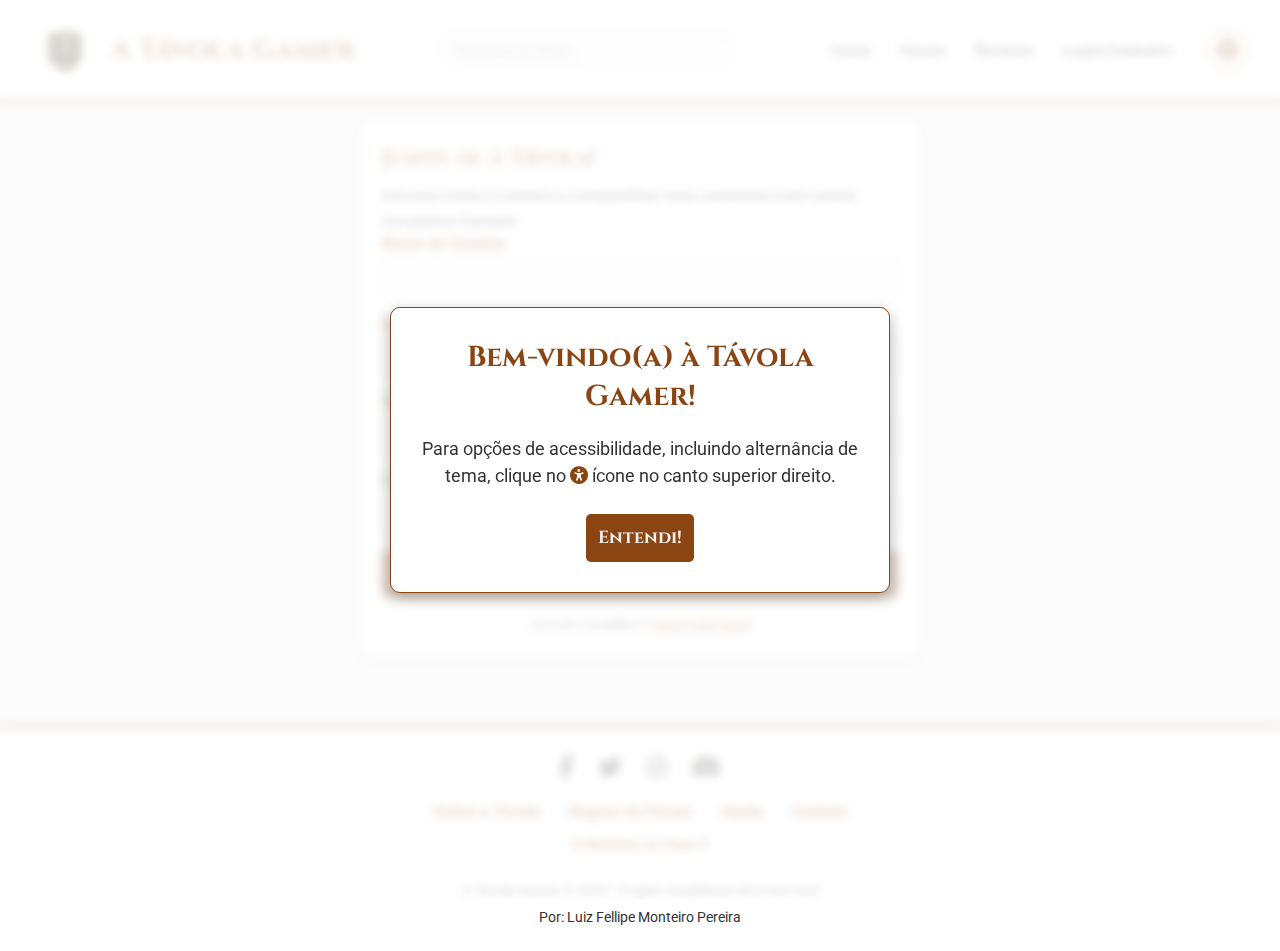
<file: cadastro.html>
<!DOCTYPE html>
<html lang="pt-BR">
<head>
  <meta charset="UTF-8">
  <meta name="viewport" content="width=device-width, initial-scale=1.0">
  <title>Cadastro - A Távola Gamer</title>
  <link href="https://fonts.googleapis.com/css2?family=Cinzel:wght@400;700&family=Roboto:wght@300;400;700&display=swap" rel="stylesheet">
  <link rel="stylesheet" href="https://cdnjs.cloudflare.com/ajax/libs/font-awesome/6.5.2/css/all.min.css">
  <link rel="stylesheet" href="css/style.css">
</head>
<body>
  <header id="topo">
    <div class="logo-nome">
      <img src="imgs/Logo.png" alt="Logo A Távola Gamer">
      <h1>A Távola Gamer</h1>
    </div>
    <div class="busca">
      <input type="text" placeholder="Pesquisar no fórum...">
    </div>
    <nav>
      <a href="index.html">Início</a>
      <a href="#">Fórum</a>
      <a href="#">Reviews</a>
      <a href="cadastro.html">Login/Cadastro</a>
    </nav>
    <button id="accessibility-toggle" aria-label="Abrir menu de acessibilidade" title="Acessibilidade">
        <i class="fas fa-universal-access"></i>
    </button>
  </header>

  <div class="container">
    <main style="width: 100%; max-width: 600px; margin: auto;">
      <div class="postagem form-container">
        <h2>Junte-se à Távola!</h2>
        <p>Crie sua conta e comece a compartilhar suas aventuras com outros Cavaleiros Gamers!</p>
        
<form id="registration-form">
          <div class="form-group">
            <label for="username">Nome de Usuário</label>
            <input type="text" id="username" name="username" required>
          </div>
          <div class="form-group">
            <label for="email">E-mail</label>
            <input type="email" id="email" name="email" required>
          </div>
          <div class="form-group">
            <label for="password">Senha</label>
            <input type="password" id="password" name="password" required>
          </div>
          <div class="form-group">
            <label for="confirm-password">Confirmar Senha</label>
            <input type="password" id="confirm-password" name="confirm-password" required>
          </div>

          
<p id="form-message"></p>

          <button type="submit" class="btn-submit">Criar Conta</button>
        </form>
        <p class="login-redirect">Já é um Cavaleiro? <a href="#">Faça Login aqui!</a></p>
      </div>
    </main>
  </div>

  <footer>
    <div class="social-icons">
      <a href="#" aria-label="Facebook da Távola Gamer"><i class="fab fa-facebook-f"></i></a>
      <a href="#" aria-label="Twitter da Távola Gamer"><i class="fab fa-twitter"></i></a>
      <a href="#" aria-label="Instagram da Távola Gamer"><i class="fab fa-instagram"></i></a>
      <a href="#" aria-label="Discord da Távola Gamer"><i class="fab fa-discord"></i></a>
    </div>
    <nav>
      <a href="sobre.html">Sobre a Távola</a>
      <a href="#">Regras do Fórum</a>
      <a href="#">Ajuda</a>
      <a href="#">Contato</a>
    </nav>
    <p><a href="#topo" id="voltar-topo-link">⬆ Retornar ao Topo ⬆</a></p>
    <br>
    <p>A Távola Gamer © 2025 - Projeto Acadêmico de Front-End</p>
    <p>Por: Luiz Fellipe Monteiro Pereira</p>
  </footer>

  <div id="accessibility-menu" class="accessibility-menu">
      <div class="accessibility-content">
          <button class="close-btn" aria-label="Fechar menu de acessibilidade" title="Fechar">
              <i class="fas fa-times"></i>
          </button>
          <h2>Opções de Acessibilidade</h2>
          <div class="accessibility-option">
              <span>Modo de Tema:</span>
              <button id="theme-toggle-menu" class="btn-acessibilidade" aria-label="Alternar tema claro/escuro" title="Alternar tema">
                  <i class="fas fa-moon"></i> Modo Escuro
              </button>
          </div>
          <p class="menu-info">Suas preferências de tema são salvas para sua próxima visita.</p>
      </div>
  </div>

  <div id="welcome-message" class="welcome-message">
      <div class="welcome-content">
          <h3>Bem-vindo(a) à Távola Gamer!</h3>
          <p>Para opções de acessibilidade, incluindo alternância de tema, clique no <i class="fas fa-universal-access"></i> ícone no canto superior direito.</p>
          <button id="close-welcome" class="btn-submit">Entendi!</button>
      </div>
  </div>

  <script src="js/script.js" defer></script>
</body>
</html>
</file>
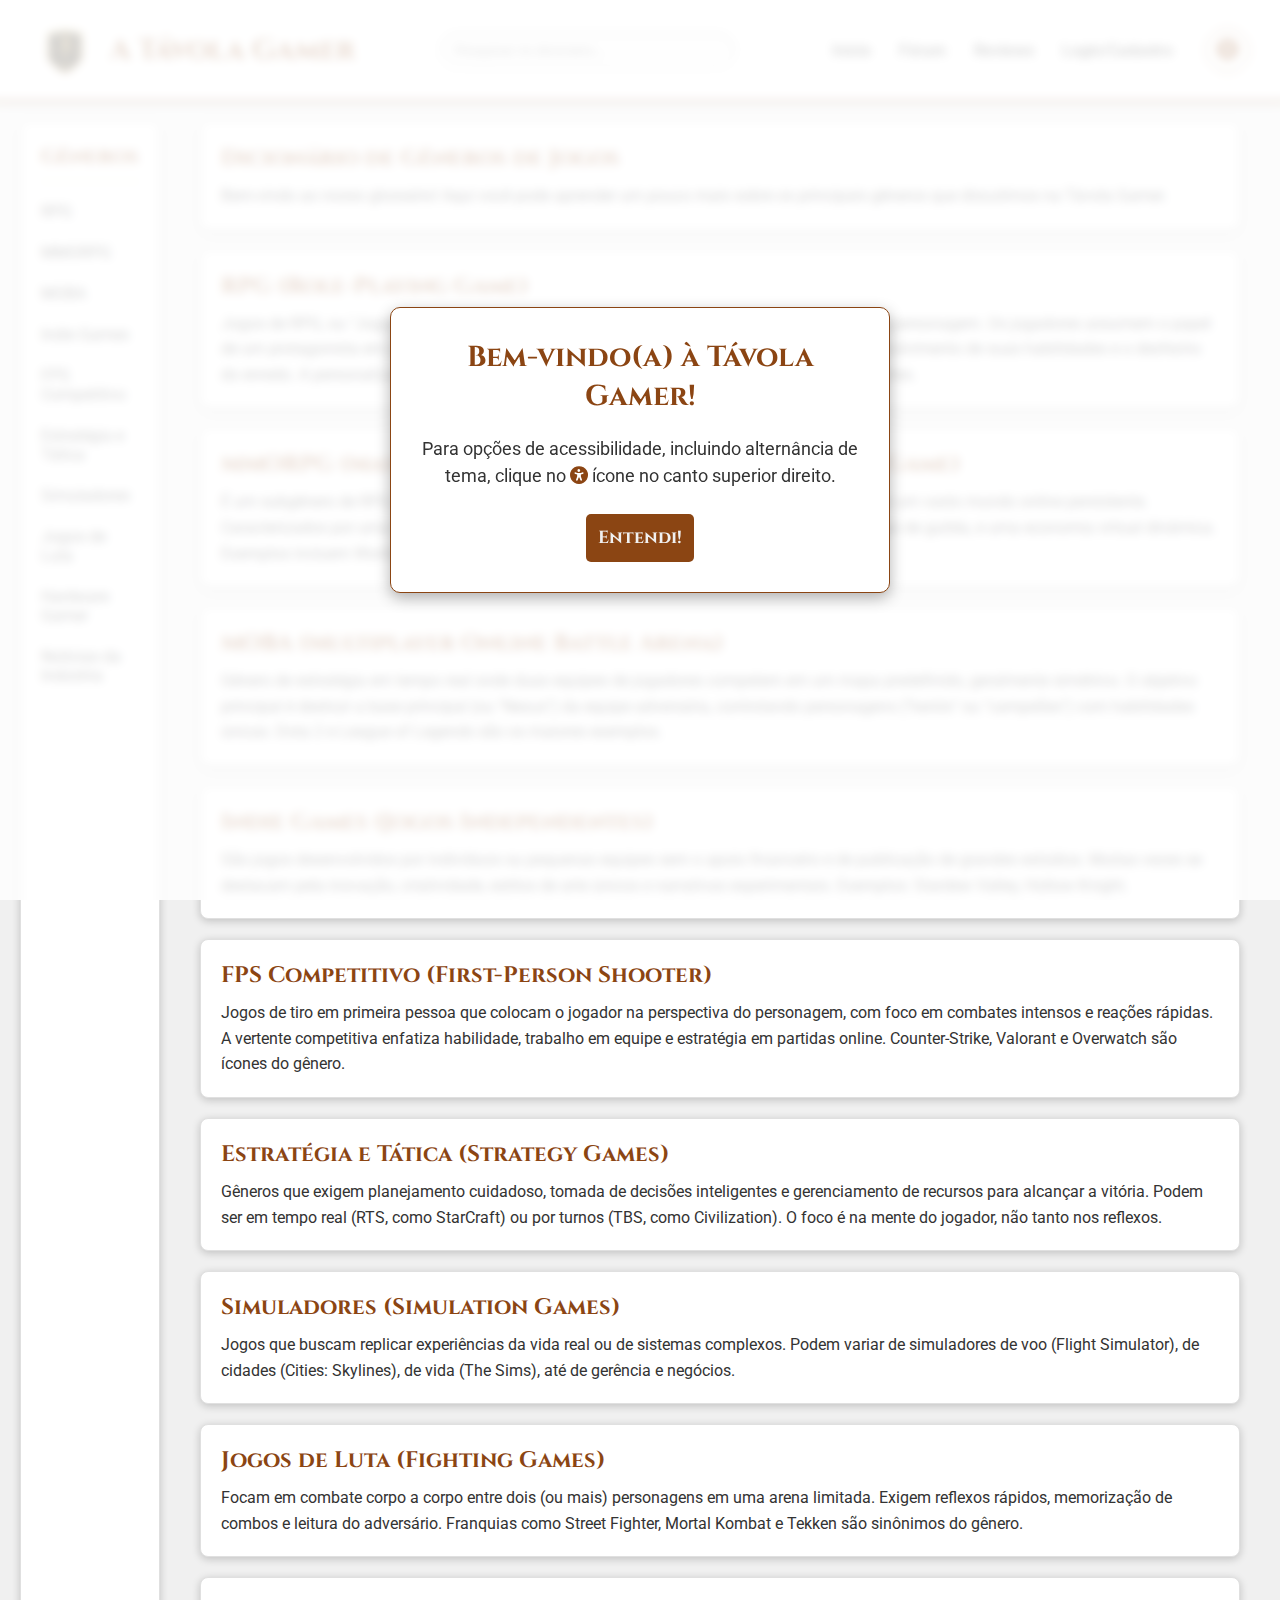
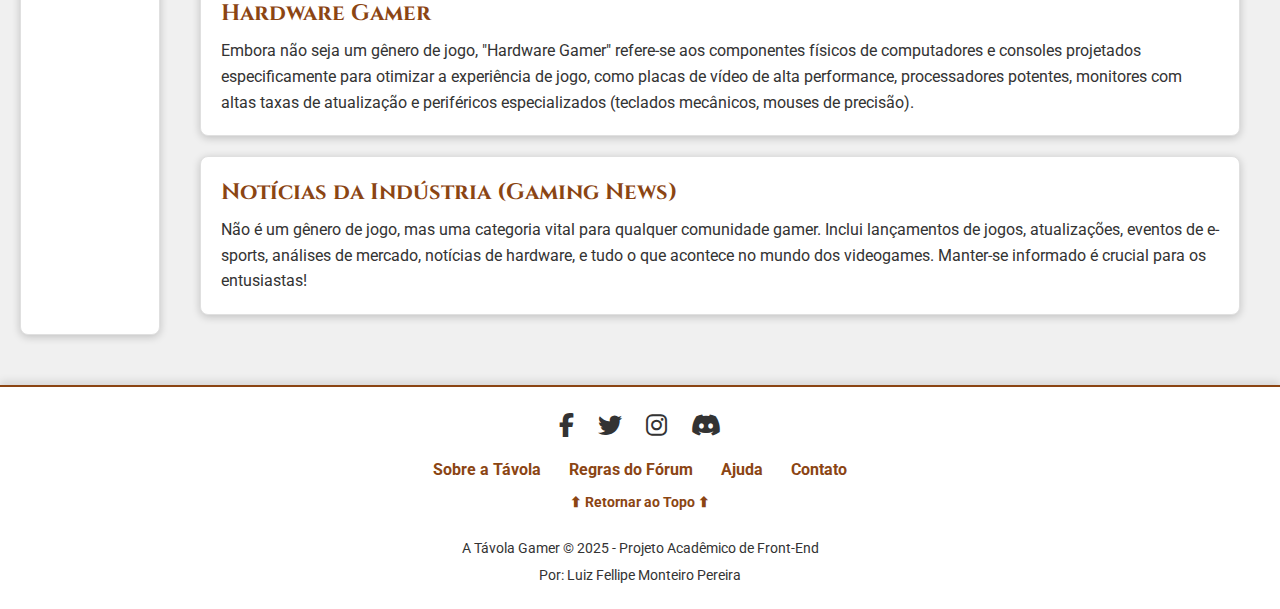
<file: categorias.html>
<!DOCTYPE html>
<html lang="pt-BR">
<head>
  <meta charset="UTF-8">
  <meta name="viewport" content="width=device-width, initial-scale=1.0">
  <title>Dicionário Gamer - A Távola Gamer</title>
  <link href="https://fonts.googleapis.com/css2?family=Cinzel:wght@400;700&family=Roboto:wght@300;400;700&display=swap" rel="stylesheet">
  <link rel="stylesheet" href="https://cdnjs.cloudflare.com/ajax/libs/font-awesome/6.5.2/css/all.min.css">
  <link rel="stylesheet" href="css/style.css">
</head>
<body>
  <header id="topo">
    <div class="logo-nome">
      <img src="imgs/Logo.png" alt="Logo A Távola Gamer">
      <h1>A Távola Gamer</h1>
    </div>
    <div class="busca">
      <input type="text" placeholder="Pesquisar no dicionário...">
    </div>
    <nav>
      <a href="index.html">Início</a>
      <a href="#">Fórum</a>
      <a href="#">Reviews</a>
      <a href="cadastro.html">Login/Cadastro</a>
    </nav>
    <button id="accessibility-toggle" aria-label="Abrir menu de acessibilidade" title="Acessibilidade">
        <i class="fas fa-universal-access"></i>
    </button>
  </header>

  <div class="container">
    <aside>
      <h2>Gêneros</h2>
      <ul>
        <li><a href="#rpg">RPG</a></li>
        <li><a href="#mmo">MMORPG</a></li>
        <li><a href="#moba">MOBA</a></li>
        <li><a href="#indie">Indie Games</a></li>
        <li><a href="#fps">FPS Competitivo</a></li>
        <li><a href="#estrategia">Estratégia e Tática</a></li>
        <li><a href="#simuladores">Simuladores</a></li>
        <li><a href="#luta">Jogos de Luta</a></li>
        <li><a href="#hardware">Hardware Gamer</a></li>
        <li><a href="#noticias">Notícias da Indústria</a></li>
      </ul>
    </aside>

    <main>
      <div class="postagem">
        <h2>Dicionário de Gêneros de Jogos</h2>
        <p>Bem-vindo ao nosso glossário! Aqui você pode aprender um pouco mais sobre os principais gêneros que discutimos na Távola Gamer.</p>
      </div>

      <div class="postagem" id="rpg">
        <h3>RPG (Role-Playing Game)</h3>
        <p>Jogos de RPG, ou "Jogo de Interpretação de Papéis", focam na imersão e na progressão de um personagem. Os jogadores assumem o papel de um protagonista em um mundo ficcional, tomando decisões que afetam a história, o desenvolvimento de suas habilidades e o desfecho do enredo. A personalização do personagem e a narrativa profunda são características marcantes.</p>
      </div>

      <div class="postagem" id="mmo">
        <h3>MMORPG (Massively Multiplayer Online Role-Playing Game)</h3>
        <p>É um subgênero de RPG que permite que milhares de jogadores interajam simultaneamente em um vasto mundo online persistente. Caracterizados por uma forte componente social, missões em grupo (raids, dungeons), sistemas de guilda, e uma economia virtual dinâmica. Exemplos incluem World of Warcraft e Final Fantasy XIV.</p>
      </div>

      <div class="postagem" id="moba">
        <h3>MOBA (Multiplayer Online Battle Arena)</h3>
        <p>Gênero de estratégia em tempo real onde duas equipes de jogadores competem em um mapa predefinido, geralmente simétrico. O objetivo principal é destruir a base principal (ou "Nexus") da equipe adversária, controlando personagens ("heróis" ou "campeões") com habilidades únicas. Dota 2 e League of Legends são os maiores exemplos.</p>
      </div>

      <div class="postagem" id="indie">
        <h3>Indie Games (Jogos Independentes)</h3>
        <p>São jogos desenvolvidos por indivíduos ou pequenas equipes sem o apoio financeiro e de publicação de grandes estúdios. Muitas vezes se destacam pela inovação, criatividade, estilos de arte únicos e narrativas experimentais. Exemplos: Stardew Valley, Hollow Knight.</p>
      </div>

      <div class="postagem" id="fps">
        <h3>FPS Competitivo (First-Person Shooter)</h3>
        <p>Jogos de tiro em primeira pessoa que colocam o jogador na perspectiva do personagem, com foco em combates intensos e reações rápidas. A vertente competitiva enfatiza habilidade, trabalho em equipe e estratégia em partidas online. Counter-Strike, Valorant e Overwatch são ícones do gênero.</p>
      </div>

      <div class="postagem" id="estrategia">
        <h3>Estratégia e Tática (Strategy Games)</h3>
        <p>Gêneros que exigem planejamento cuidadoso, tomada de decisões inteligentes e gerenciamento de recursos para alcançar a vitória. Podem ser em tempo real (RTS, como StarCraft) ou por turnos (TBS, como Civilization). O foco é na mente do jogador, não tanto nos reflexos.</p>
      </div>

      <div class="postagem" id="simuladores">
        <h3>Simuladores (Simulation Games)</h3>
        <p>Jogos que buscam replicar experiências da vida real ou de sistemas complexos. Podem variar de simuladores de voo (Flight Simulator), de cidades (Cities: Skylines), de vida (The Sims), até de gerência e negócios.</p>
      </div>

      <div class="postagem" id="luta">
        <h3>Jogos de Luta (Fighting Games)</h3>
        <p>Focam em combate corpo a corpo entre dois (ou mais) personagens em uma arena limitada. Exigem reflexos rápidos, memorização de combos e leitura do adversário. Franquias como Street Fighter, Mortal Kombat e Tekken são sinônimos do gênero.</p>
      </div>

      <div class="postagem" id="hardware">
        <h3>Hardware Gamer</h3>
        <p>Embora não seja um gênero de jogo, "Hardware Gamer" refere-se aos componentes físicos de computadores e consoles projetados especificamente para otimizar a experiência de jogo, como placas de vídeo de alta performance, processadores potentes, monitores com altas taxas de atualização e periféricos especializados (teclados mecânicos, mouses de precisão).</p>
      </div>

      <div class="postagem" id="noticias">
        <h3>Notícias da Indústria (Gaming News)</h3>
        <p>Não é um gênero de jogo, mas uma categoria vital para qualquer comunidade gamer. Inclui lançamentos de jogos, atualizações, eventos de e-sports, análises de mercado, notícias de hardware, e tudo o que acontece no mundo dos videogames. Manter-se informado é crucial para os entusiastas!</p>
      </div>
    </main>
  </div>

  <footer>
    <div class="social-icons">
      <a href="#" aria-label="Facebook da Távola Gamer"><i class="fab fa-facebook-f"></i></a>
      <a href="#" aria-label="Twitter da Távola Gamer"><i class="fab fa-twitter"></i></a>
      <a href="#" aria-label="Instagram da Távola Gamer"><i class="fab fa-instagram"></i></a>
      <a href="#" aria-label="Discord da Távola Gamer"><i class="fab fa-discord"></i></a>
    </div>
    <nav>
      <a href="sobre.html">Sobre a Távola</a>
      <a href="#">Regras do Fórum</a>
      <a href="#">Ajuda</a>
      <a href="#">Contato</a>
    </nav>
    <p><a href="#topo" id="voltar-topo-link">⬆ Retornar ao Topo ⬆</a></p>
    <br>
    <p>A Távola Gamer © 2025 - Projeto Acadêmico de Front-End</p>
    <p>Por: Luiz Fellipe Monteiro Pereira</p>
  </footer>

  <div id="accessibility-menu" class="accessibility-menu">
      <div class="accessibility-content">
          <button class="close-btn" aria-label="Fechar menu de acessibilidade" title="Fechar">
              <i class="fas fa-times"></i>
          </button>
          <h2>Opções de Acessibilidade</h2>
          <div class="accessibility-option">
              <span>Modo de Tema:</span>
              <button id="theme-toggle-menu" class="btn-acessibilidade" aria-label="Alternar tema claro/escuro" title="Alternar tema">
                  <i class="fas fa-moon"></i> Modo Escuro
              </button>
          </div>
          <p class="menu-info">Suas preferências de tema são salvas para sua próxima visita.</p>
      </div>
  </div>

  <div id="welcome-message" class="welcome-message">
      <div class="welcome-content">
          <h3>Bem-vindo(a) à Távola Gamer!</h3>
          <p>Para opções de acessibilidade, incluindo alternância de tema, clique no <i class="fas fa-universal-access"></i> ícone no canto superior direito.</p>
          <button id="close-welcome" class="btn-submit">Entendi!</button>
      </div>
  </div>

  <script src="js/script.js" defer></script>
</body>
</html>
</file>
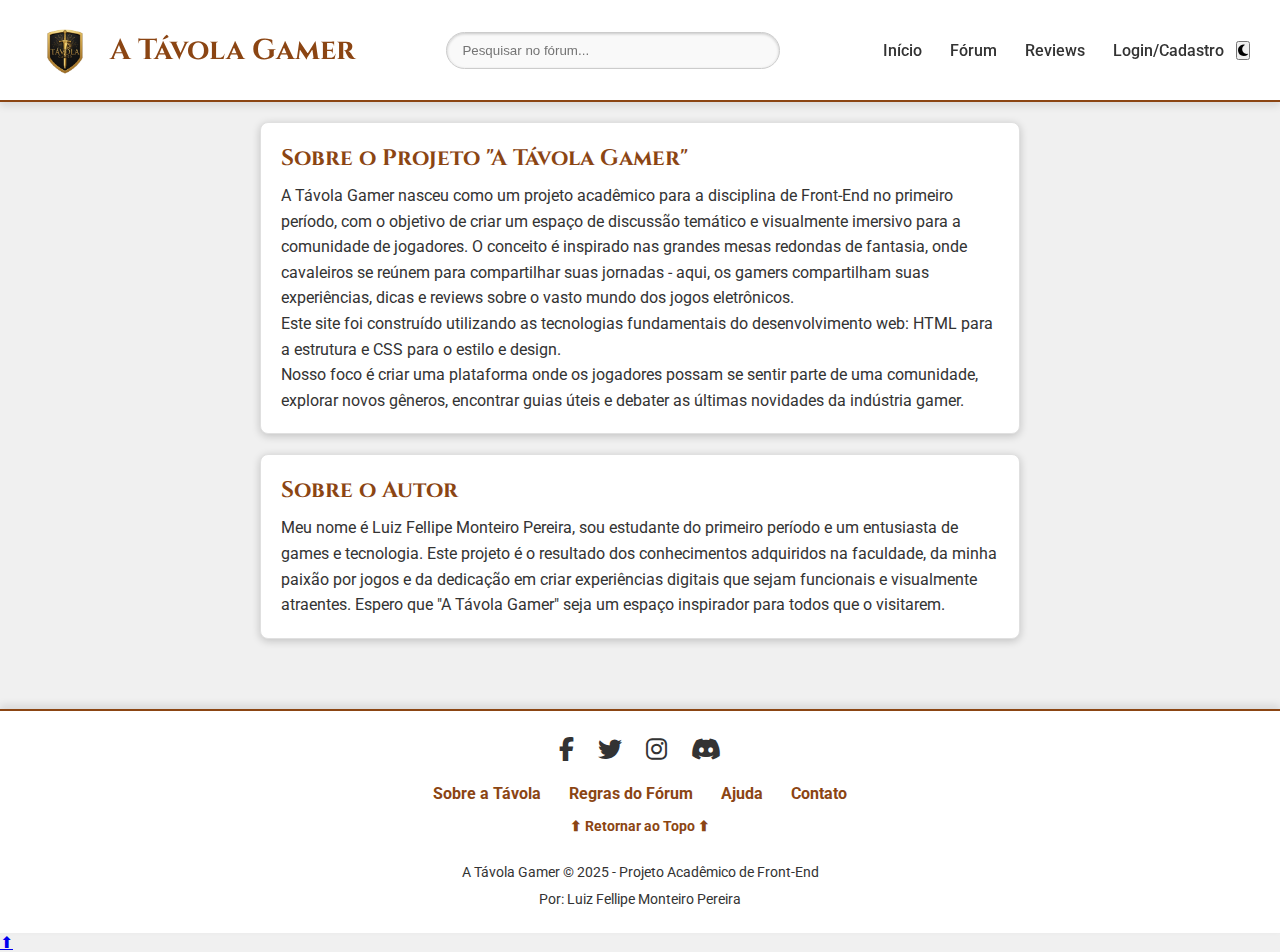
<file: sobre.html>
<!DOCTYPE html>
<html lang="pt-BR">
<head>
  <meta charset="UTF-8">
  <meta name="viewport" content="width=device-width, initial-scale=1.0">
  <title>Sobre - A Távola Gamer</title>
  <link href="https://fonts.googleapis.com/css2?family=Cinzel:wght@400;700&family=Roboto:wght@300;400;700&display=swap" rel="stylesheet">
  <link rel="stylesheet" href="https://cdnjs.cloudflare.com/ajax/libs/font-awesome/6.5.2/css/all.min.css">
  <link rel="stylesheet" href="css/style.css">
</head>
<body>
  <header id="topo">
    <div class="logo-nome">
      <img src="imgs/Logo.png" alt="Logo A Távola Gamer">
      <h1>A Távola Gamer</h1>
    </div>
    <div class="busca">
      <input type="text" placeholder="Pesquisar no fórum...">
    </div>
    <nav>
      <a href="index.html">Início</a>
      <a href="#">Fórum</a>
      <a href="#">Reviews</a>
      <a href="cadastro.html">Login/Cadastro</a>
    </nav>
    <button id="theme-toggle" aria-label="Alternar tema claro/escuro" title="Alternar tema">
        <i class="fas fa-moon"></i>
    </button>
  </header>

  <div class="container">
    <main style="width: 100%; max-width: 800px; margin: auto;">
      <div class="postagem">
        <h2>Sobre o Projeto "A Távola Gamer"</h2>
        <p>A Távola Gamer nasceu como um projeto acadêmico para a disciplina de Front-End no primeiro período, com o objetivo de criar um espaço de discussão temático e visualmente imersivo para a comunidade de jogadores. O conceito é inspirado nas grandes mesas redondas de fantasia, onde cavaleiros se reúnem para compartilhar suas jornadas - aqui, os gamers compartilham suas experiências, dicas e reviews sobre o vasto mundo dos jogos eletrônicos.</p>
        <p>Este site foi construído utilizando as tecnologias fundamentais do desenvolvimento web: HTML para a estrutura e CSS para o estilo e design.</p>
        <p>Nosso foco é criar uma plataforma onde os jogadores possam se sentir parte de uma comunidade, explorar novos gêneros, encontrar guias úteis e debater as últimas novidades da indústria gamer.</p>
      </div>
      <div class="postagem">
        <h3>Sobre o Autor</h3>
        <p>Meu nome é Luiz Fellipe Monteiro Pereira, sou estudante do primeiro período e um entusiasta de games e tecnologia. Este projeto é o resultado dos conhecimentos adquiridos na faculdade, da minha paixão por jogos e da dedicação em criar experiências digitais que sejam funcionais e visualmente atraentes. Espero que "A Távola Gamer" seja um espaço inspirador para todos que o visitarem.</p>
      </div>
    </main>
  </div>
  
  <footer>
    <div class="social-icons">
      <a href="#" aria-label="Facebook da Távola Gamer"><i class="fab fa-facebook-f"></i></a>
      <a href="#" aria-label="Twitter da Távola Gamer"><i class="fab fa-twitter"></i></i></a>
      <a href="#" aria-label="Instagram da Távola Gamer"><i class="fab fa-instagram"></i></a>
      <a href="#" aria-label="Discord da Távola Gamer"><i class="fab fa-discord"></i></a>
    </div>
    <nav>
      <a href="sobre.html">Sobre a Távola</a>
      <a href="#">Regras do Fórum</a>
      <a href="#">Ajuda</a>
      <a href="#">Contato</a>
    </nav>
    <p><a href="#topo" id="voltar-topo-link">⬆ Retornar ao Topo ⬆</a></p>
    <br>
    <p>A Távola Gamer © 2025 - Projeto Acadêmico de Front-End</p>
    <p>Por: Luiz Fellipe Monteiro Pereira</p>
  </footer>

  <a href="#topo" id="back-to-top" aria-label="Voltar ao topo" title="Voltar ao topo">⬆</a>

  <script src="js/script.js" defer></script>
</body>
</html>
</file>
<file: css/style.css>
/* Variáveis CSS para cores */
:root {
  /* Cores Padrão (Darker Theme) */
  --body-bg-color: #0d0d0d;
  --text-color: #e0e0e0;
  --header-footer-bg-color: #1a1a1a;
  --card-bg-color: #1a1a1a;
  --border-color: #2a2a2a;
  --accent-color: #DAA520;
  --accent-hover-color: #FFD700;
  --input-bg-color: #2a2a2a;
  --input-border-color: #444;
  --shadow-color: rgba(0, 0, 0, 0.4);
  --header-shadow-color: rgba(0, 0, 0, 0.3);
  --card-hover-shadow-color: rgba(0, 0, 0, 0.6);
  --btn-shadow-color: rgba(218, 165, 32, 0.5);

  /* Cores para o menu/popup */
  --modal-bg-color: rgba(0, 0, 0, 0.8);
  --modal-content-bg-color: #1a1a1a;
  
  /* Cores de Validação */
  --error-color: #e74c3c;
  --error-bg-color: rgba(231, 76, 60, 0.1);
  --success-color: #2ecc71;
  --success-bg-color: rgba(46, 204, 113, 0.1);
}

/* Estilos quando a classe 'light-mode' está ativa no body */
body.light-mode {
  --body-bg-color: #f0f0f0;
  --text-color: #333;
  --header-footer-bg-color: #ffffff;
  --card-bg-color: #ffffff;
  --border-color: #e0e0e0;
  --accent-color: #8B4513;
  --accent-hover-color: #A0522D;
  --input-bg-color: #f9f9f9;
  --input-border-color: #ccc;
  --shadow-color: rgba(0, 0, 0, 0.2);
  --header-shadow-color: rgba(0, 0, 0, 0.1);
  --card-hover-shadow-color: rgba(0, 0, 0, 0.3);
  --btn-shadow-color: rgba(139, 69, 19, 0.5);

  /* Cores para o menu/popup no modo claro */
  --modal-bg-color: rgba(255, 255, 255, 0.8);
  --modal-content-bg-color: #ffffff;
  
  /* Cores de Validação (são as mesmas, mas podem ser ajustadas) */
  --error-color: #c0392b;
  --error-bg-color: rgba(231, 76, 60, 0.1);
  --success-color: #27ae60;
  --success-bg-color: rgba(46, 204, 113, 0.1);
}

/* Reset básico para todos os elementos */
* {
  margin: 0;
  padding: 0;
  box-sizing: border-box;
}

/* Estilos globais para o corpo do site usando as variáveis */
body {
  font-family: 'Roboto', Arial, sans-serif;
  background-color: var(--body-bg-color);
  color: var(--text-color);
  transition: background-color 0.3s ease, color 0.3s ease;
}

/* Estilos para títulos */
h1, h2, h3 {
  font-family: 'Cinzel', serif;
}

/* Cabeçalho do site */
header {
  background: var(--header-footer-bg-color);
  color: var(--accent-color);
  padding: 15px 30px;
  display: flex;
  justify-content: space-between;
  align-items: center;
  position: sticky;
  top: 0;
  z-index: 1000;
  border-bottom: 2px solid var(--accent-color);
  box-shadow: 0 4px 8px var(--header-shadow-color);
  transition: background-color 0.3s ease, color 0.3s ease, border-color 0.3s ease, box-shadow 0.3s ease;
}

.logo-nome {
  display: flex;
  align-items: center;
  gap: 10px;
}

.logo-nome img {
  width: 70px;
  height: 70px;
  border-radius: 5px;
}

.logo-nome h1 {
  font-size: 1.8rem;
  color: var(--accent-color);
}

/* Barra de busca */
.busca {
  flex: 1;
  margin: 0 20px;
  display: flex;
  justify-content: center;
}

.busca input {
  width: 70%;
  padding: 10px 15px;
  border-radius: 20px;
  border: 1px solid var(--input-border-color);
  background-color: var(--input-bg-color);
  color: var(--text-color);
  box-shadow: inset 0 1px 3px var(--shadow-color);
  transition: border-color 0.3s, box-shadow 0.3s, background-color 0.3s, color 0.3s;
}

.busca input:focus {
  border-color: var(--accent-color);
  box-shadow: inset 0 1px 3px var(--shadow-color), 0 0 8px var(--btn-shadow-color);
  outline: none;
}

/* Navegação principal no cabeçalho */
nav a {
  color: var(--text-color);
  text-decoration: none;
  margin: 0 12px;
  transition: color 0.3s;
  font-weight: 500;
}

nav a:hover {
  color: var(--accent-color);
}

/* Botão de Acessibilidade no cabeçalho */
#accessibility-toggle {
    background-color: transparent;
    border: 1px solid var(--accent-color);
    color: var(--accent-color);
    font-size: 1.2rem;
    padding: 8px 12px;
    border-radius: 50%;
    cursor: pointer;
    transition: all 0.3s ease;
    margin-left: 20px;
    display: flex;
    align-items: center;
    justify-content: center;
    width: 45px;
    height: 45px;
}

#accessibility-toggle:hover {
    background-color: var(--accent-color);
    color: var(--header-footer-bg-color);
    box-shadow: 0 0 10px var(--btn-shadow-color);
}
#accessibility-toggle i {
    font-size: 1.1em;
}


/* Estrutura Principal do Conteúdo (Sidebar e Main) */
.container {
  display: flex;
  padding: 20px;
  gap: 20px;
}

aside {
  width: 250px;
  background: var(--card-bg-color);
  padding: 20px;
  border-radius: 8px;
  box-shadow: 0 2px 8px var(--shadow-color);
  border: 1px solid var(--border-color);
  transition: background-color 0.3s ease, border-color 0.3s ease, box-shadow 0.3s ease;
}

aside h2 {
  margin-bottom: 15px;
  color: var(--accent-color);
  font-size: 1.3rem;
  border-bottom: 1px solid rgba(218, 165, 32, 0.4);
  padding-bottom: 10px;
  transition: color 0.3s ease, border-color 0.3s ease;
}

aside ul {
  list-style: none;
}

aside li {
  margin: 12px 0;
}

aside a {
  color: var(--text-color);
  text-decoration: none;
  transition: color 0.3s, transform 0.3s;
  display: block;
  padding: 5px 0;
}

aside a:hover {
  color: var(--accent-color);
  transform: translateX(5px);
}

.aside-info {
    margin-top: 25px;
    font-size: 0.9em;
    color: #a0a0a0;
    text-align: center;
}
.aside-info a {
    color: var(--accent-color);
    text-decoration: underline;
}
.aside-info a:hover {
    color: var(--accent-hover-color);
}

main {
  flex-grow: 1;
  padding: 0 20px;
}

/* Estilo para cada postagem/tópico */
.postagem {
  background: var(--card-bg-color);
  border: 1px solid var(--border-color);
  margin-bottom: 20px;
  padding: 20px;
  border-radius: 8px;
  transition: transform 0.2s, border-color 0.2s, box-shadow 0.2s, background-color 0.3s ease;
  box-shadow: 0 2px 8px var(--shadow-color);
}

.postagem:hover {
  transform: translateY(-5px);
  border-color: var(--accent-color);
  box-shadow: 0 5px 15px var(--card-hover-shadow-color), 0 0 10px var(--btn-shadow-color);
}

.postagem h3, .postagem h2 {
  color: var(--accent-color);
  margin-bottom: 10px;
  font-size: 1.4rem;
  transition: color 0.3s ease;
}

.postagem p {
  line-height: 1.6;
  color: var(--text-color);
  transition: color 0.3s ease;
}

/* Rodapé */
footer {
  background: var(--header-footer-bg-color);
  color: var(--text-color);
  text-align: center;
  padding: 25px;
  margin-top: 30px;
  border-top: 2px solid var(--accent-color);
  box-shadow: 0 -4px 8px var(--header-shadow-color);
  transition: background-color 0.3s ease, color 0.3s ease, border-color 0.3s ease, box-shadow 0.3s ease;
}

footer nav {
  margin-bottom: 15px;
}

footer a {
  text-decoration: none;
  color: var(--accent-color);
  font-weight: bold;
  margin: 0 12px;
  transition: text-decoration 0.3s, color 0.3s;
}

footer a:hover {
  text-decoration: underline;
  color: var(--accent-hover-color);
}

footer p {
    margin-top: 10px;
    font-size: 0.9rem;
    color: var(--text-color);
    transition: color 0.3s ease;
}

/* --- ESTILOS ADICIONAIS --- */

/* Estilos para o Formulário de Cadastro */
.form-container form {
  display: flex;
  flex-direction: column;
  gap: 15px;
}
.form-group {
  display: flex;
  flex-direction: column;
}
.form-group label {
  margin-bottom: 5px;
  color: var(--accent-color);
  font-weight: bold;
  transition: color 0.3s ease;
}
.form-group input {
  padding: 10px;
  border-radius: 5px;
  border: 1px solid var(--input-border-color);
  background-color: var(--input-bg-color);
  color: var(--text-color);
  font-size: 1rem;
  transition: border-color 0.3s, background-color 0.3s, color 0.3s;
}
.btn-submit {
  padding: 12px;
  background-color: var(--accent-color);
  color: var(--body-bg-color);
  font-family: 'Cinzel', serif;
  font-size: 1.1rem;
  font-weight: bold;
  border: none;
  border-radius: 5px;
  cursor: pointer;
  transition: background-color 0.3s, transform 0.2s, color 0.3s;
}
.btn-submit:hover {
  background-color: var(--accent-hover-color);
  transform: translateY(-2px);
}
.login-redirect {
    margin-top: 15px;
    font-size: 0.9em;
    color: #a0a0a0;
    text-align: center;
}
.login-redirect a {
    color: var(--accent-color);
    text-decoration: underline;
}
.login-redirect a:hover {
    color: var(--accent-hover-color);
}

/* --- NOVO: ESTILOS DE VALIDAÇÃO DE FORMULÁRIO --- */
#form-message {
  padding: 10px;
  border-radius: 5px;
  margin-bottom: 15px;
  font-weight: bold;
  display: none; /* Começa escondido */
}
#form-message.error {
  color: var(--error-color);
  background-color: var(--error-bg-color);
  border: 1px solid var(--error-color);
  display: block; /* Mostra quando tem a classe 'error' */
}
#form-message.success {
  color: var(--success-color);
  background-color: var(--success-bg-color);
  border: 1px solid var(--success-color);
  display: block; /* Mostra quando tem a classe 'success' */
}

/* Estilos para Ícones de Redes Sociais no Rodapé */
.social-icons {
  margin-bottom: 20px;
}
.social-icons a {
  color: var(--text-color);
  font-size: 1.5rem;
  margin: 0 10px;
  transition: color 0.3s, transform 0.2s;
}
.social-icons a:hover {
  color: var(--accent-color);
  transform: translateY(-3px);
}


/* --- ESTILOS PARA O MENU DE ACESSIBILIDADE (MODAL) --- */
.accessibility-menu, .welcome-message {
    display: none;
    position: fixed;
    z-index: 2000;
    left: 0;
    top: 0;
    width: 100%;
    height: 100%;
    overflow: auto;
    background-color: var(--modal-bg-color);
    justify-content: center;
    align-items: center;
    backdrop-filter: blur(5px);
    transition: background-color 0.3s ease;
}

.accessibility-menu.active, .welcome-message.active {
    display: flex;
}

.accessibility-content, .welcome-content {
    background-color: var(--modal-content-bg-color);
    margin: 15% auto;
    padding: 30px;
    border: 1px solid var(--accent-color);
    border-radius: 10px;
    width: 90%;
    max-width: 500px;
    box-shadow: 0 5px 15px var(--card-hover-shadow-color);
    position: relative;
    color: var(--text-color);
    text-align: center;
    transition: background-color 0.3s ease, border-color 0.3s ease, box-shadow 0.3s ease, color 0.3s ease;
}

.accessibility-content h2, .welcome-content h3 {
    color: var(--accent-color);
    margin-bottom: 20px;
    font-size: 1.8rem;
    transition: color 0.3s ease;
}
.welcome-content p {
    font-size: 1.1rem;
    margin-bottom: 25px;
    line-height: 1.5;
}
.welcome-content p i {
    color: var(--accent-color);
}

.close-btn {
    color: var(--text-color);
    position: absolute;
    top: 15px;
    right: 20px;
    font-size: 1.8rem;
    font-weight: bold;
    background: none;
    border: none;
    cursor: pointer;
    transition: color 0.3s ease;
}
.close-btn:hover,
.close-btn:focus {
    color: var(--accent-hover-color);
    text-decoration: none;
}

.accessibility-option {
    display: flex;
    justify-content: space-between;
    align-items: center;
    margin-bottom: 20px;
    padding: 10px 0;
    border-bottom: 1px solid var(--border-color);
}
.accessibility-option:last-of-type {
    border-bottom: none;
}
.accessibility-option span {
    font-size: 1.1rem;
    font-weight: bold;
    color: var(--text-color);
}

.btn-acessibilidade {
    padding: 10px 15px;
    background-color: var(--accent-color);
    color: var(--body-bg-color);
    border: none;
    border-radius: 5px;
    cursor: pointer;
    font-size: 1rem;
    font-family: 'Roboto', Arial, sans-serif;
    display: flex;
    align-items: center;
    gap: 8px;
    transition: background-color 0.3s, transform 0.2s, color 0.3s;
}
.btn-acessibilidade:hover {
    background-color: var(--accent-hover-color);
    transform: translateY(-2px);
}
.btn-acessibilidade i {
    font-size: 1.1em;
}

.menu-info {
    font-size: 0.85em;
    color: #a0a0a0;
    margin-top: 20px;
}


/* --- RESPONSIVIDADE (MODO MOBILE) --- */

@media (max-width: 768px) {
  /* Ajusta o cabeçalho para o modo mobile */
  header {
    flex-direction: column;
    gap: 15px;
    padding: 15px;
  }
  .busca {
    width: 100%;
    margin: 0;
  }
  .busca input {
    width: 90%;
  }
  nav {
    display: flex;
    flex-wrap: wrap;
    justify-content: center;
    gap: 10px;
  }
  nav a {
    margin: 0 5px;
    font-size: 0.9em;
  }

  /* Ajusta o botão de tema */
  #accessibility-toggle {
    margin: 0;
    position: absolute;
    top: 10px;
    right: 10px;
    width: 40px;
    height: 40px;
    padding: 0;
    font-size: 1.1rem;
  }
  #accessibility-toggle i {
      font-size: 1em;
  }

  /* Ajusta o container principal */
  .container {
    flex-direction: column;
    padding: 10px;
  }
  aside {
    width: 100%;
    border-right: none;
    border-bottom: 2px solid var(--accent-color);
  }
  main {
    width: 100%;
    padding: 0;
  }

  /* Ajusta o tamanho da logo e fontes */
  .logo-nome img {
    width: 60px;
    height: 60px;
  }
  .logo-nome h1 {
    font-size: 1.6rem;
  }
  .postagem h3, .postagem h2 {
    font-size: 1.2rem;
  }

  /* Ajusta o rodapé */
  footer {
    padding: 15px;
  }
  .social-icons a {
    font-size: 1.3rem;
    margin: 0 8px;
  }
  footer nav a {
    font-size: 0.8em;
    margin: 0 5px;
  }

  /* Ajuste para o menu de acessibilidade no mobile */
  .accessibility-content, .welcome-content {
      margin: 10% auto;
      padding: 20px;
      max-width: 95%;
  }
  .accessibility-content h2, .welcome-content h3 {
      font-size: 1.5rem;
  }
  .welcome-content p {
      font-size: 1rem;
  }
  .close-btn {
      font-size: 1.5rem;
      top: 10px;
      right: 15px;
  }
}
</file>
